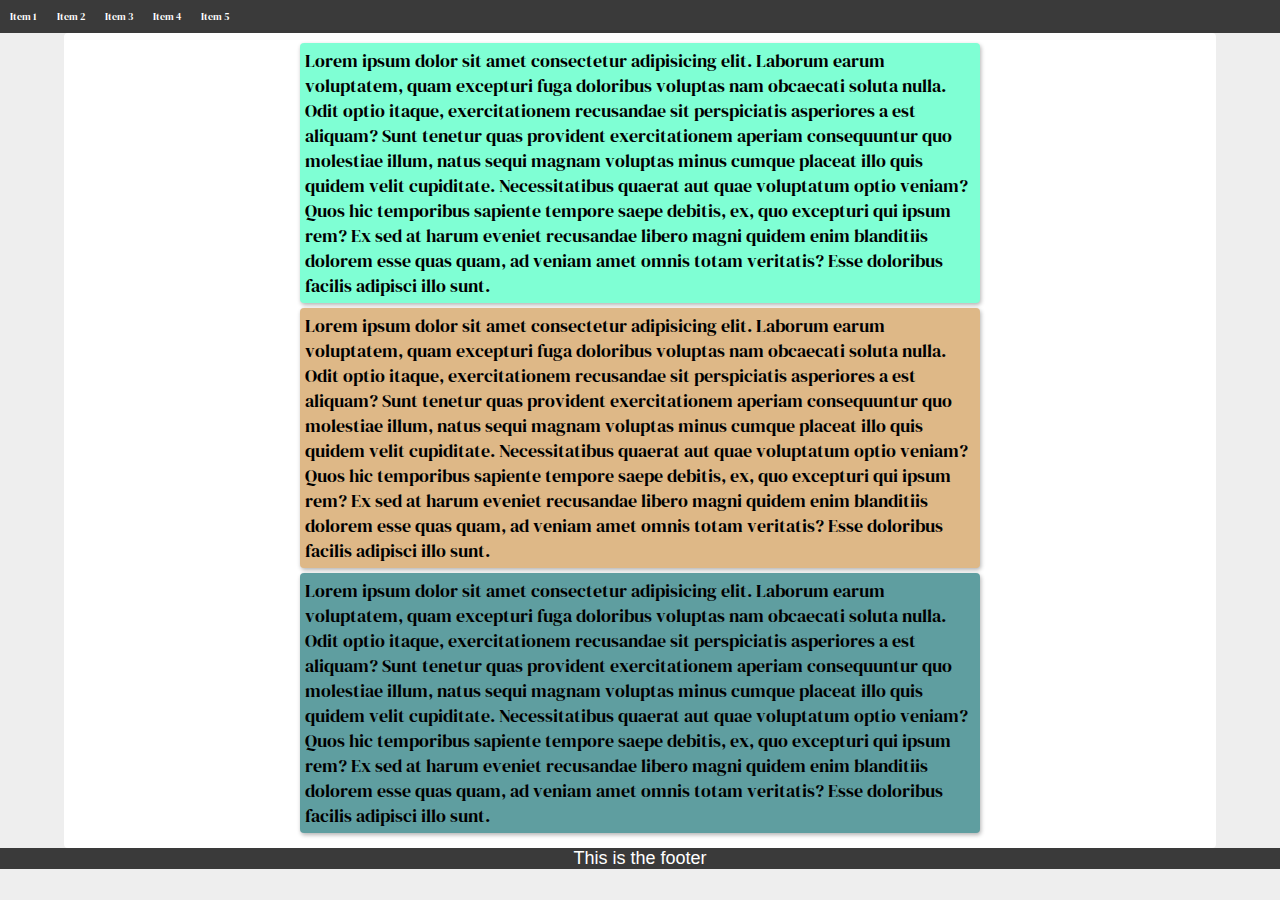
<file: html-css/htmlBasicStructure/index.html>
<!DOCTYPE html>
<html lang="en">
<head>
    <meta charset="UTF-8">
    <meta name="viewport" content="width=device-width, initial-scale=1.0">
    <link rel="stylesheet" href="styles.css" type="text/css">
    <link rel="preconnect" href="https://fonts.googleapis.com">
    <link rel="preconnect" href="https://fonts.gstatic.com" crossorigin>
    <link href="https://fonts.googleapis.com/css2?family=DM+Serif+Display:ital@0;1&display=swap" rel="stylesheet">
    <title>Document</title>
</head>
<body>
    <header>
        <nav class="navbar">
            <ul>
                <li class="items"><a href="#">Item 1</a></li>
                <li class="items"><a href="#">Item 2</a></li>
                <li class="items"><a href="#">Item 3</a></li>
                <li class="items"><a href="#">Item 4</a></li>
                <li class="items"><a href="#">Item 5</a></li>
            </ul>
        </nav>
    </header>
    <main>
        <section class="section">
            <p class="first-p">
                Lorem ipsum dolor sit amet consectetur adipisicing elit. Laborum earum voluptatem, quam excepturi fuga doloribus voluptas nam obcaecati soluta nulla. Odit optio itaque, exercitationem recusandae sit perspiciatis asperiores a est aliquam? Sunt tenetur quas provident exercitationem aperiam consequuntur quo molestiae illum, natus sequi magnam voluptas minus cumque placeat illo quis quidem velit cupiditate. Necessitatibus quaerat aut quae voluptatum optio veniam? Quos hic temporibus sapiente tempore saepe debitis, ex, quo excepturi qui ipsum rem? Ex sed at harum eveniet recusandae libero magni quidem enim blanditiis dolorem esse quas quam, ad veniam amet omnis totam veritatis? Esse doloribus facilis adipisci illo sunt.
            </p>
            <p class="second-p">
                Lorem ipsum dolor sit amet consectetur adipisicing elit. Laborum earum voluptatem, quam excepturi fuga doloribus voluptas nam obcaecati soluta nulla. Odit optio itaque, exercitationem recusandae sit perspiciatis asperiores a est aliquam? Sunt tenetur quas provident exercitationem aperiam consequuntur quo molestiae illum, natus sequi magnam voluptas minus cumque placeat illo quis quidem velit cupiditate. Necessitatibus quaerat aut quae voluptatum optio veniam? Quos hic temporibus sapiente tempore saepe debitis, ex, quo excepturi qui ipsum rem? Ex sed at harum eveniet recusandae libero magni quidem enim blanditiis dolorem esse quas quam, ad veniam amet omnis totam veritatis? Esse doloribus facilis adipisci illo sunt.
            </p>
            <p class="third-p">
                Lorem ipsum dolor sit amet consectetur adipisicing elit. Laborum earum voluptatem, quam excepturi fuga doloribus voluptas nam obcaecati soluta nulla. Odit optio itaque, exercitationem recusandae sit perspiciatis asperiores a est aliquam? Sunt tenetur quas provident exercitationem aperiam consequuntur quo molestiae illum, natus sequi magnam voluptas minus cumque placeat illo quis quidem velit cupiditate. Necessitatibus quaerat aut quae voluptatum optio veniam? Quos hic temporibus sapiente tempore saepe debitis, ex, quo excepturi qui ipsum rem? Ex sed at harum eveniet recusandae libero magni quidem enim blanditiis dolorem esse quas quam, ad veniam amet omnis totam veritatis? Esse doloribus facilis adipisci illo sunt.
            </p>
        </section>
    </main>
    <footer class="footer">This is the footer</footer>
</body>
</html>
</file>
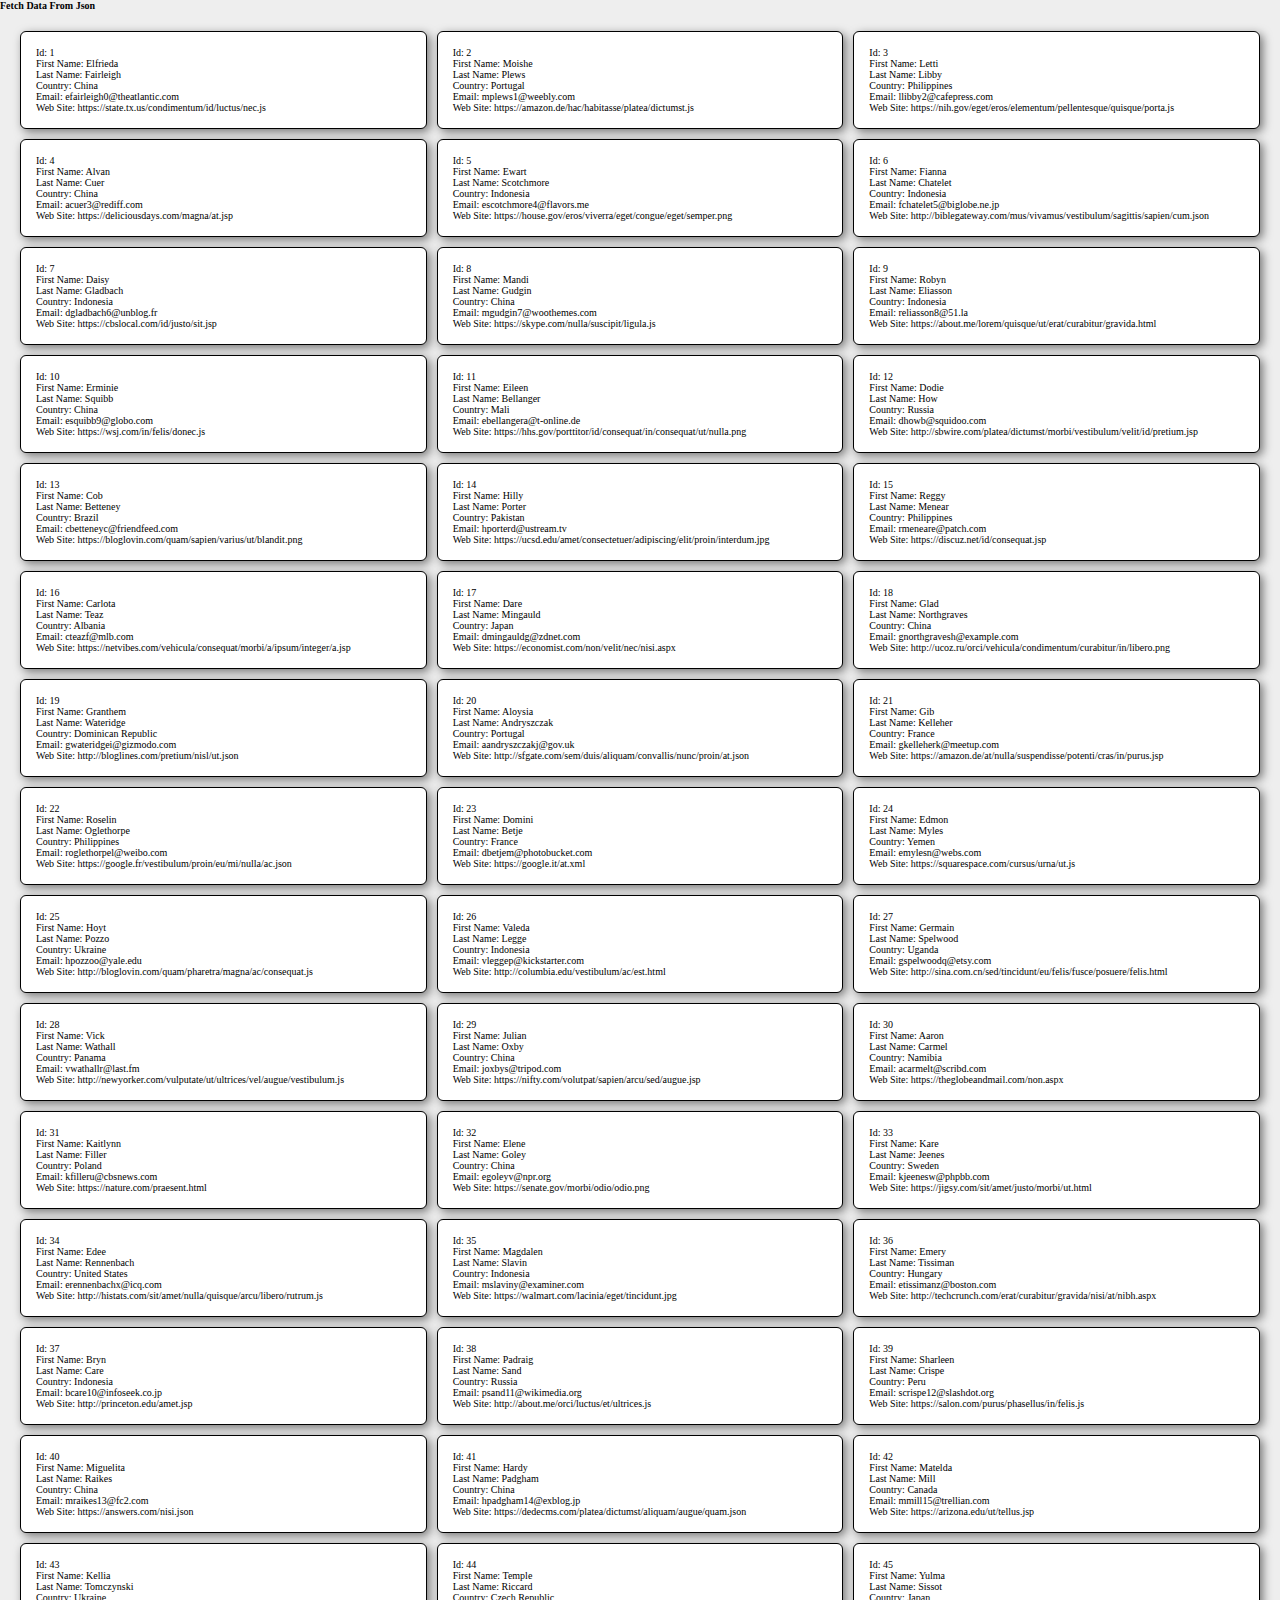
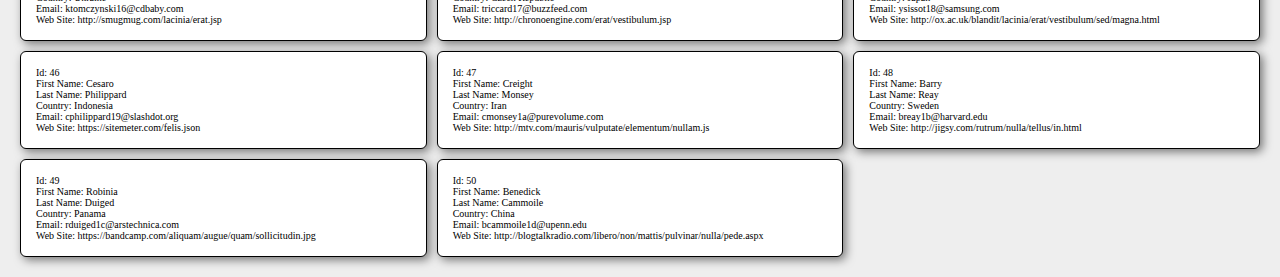
<file: JavaScript/5_fetch-json/index.html>
<!DOCTYPE html>
<head>
    <title>Fetch Data From Json</title>
    <link rel="stylesheet" type="text/css" href="styles.css">
</head>
<body>
    <h1>Fetch Data From Json</h1>
    <div class="users__display" id="users__display"></div>
    <script src="main.js"></script>
</body>
</html>
</file>
<file: html-css/htmlBasicStructure/styles.css>
*{
    margin: 0;
    padding: 0;
    font-size: 10px; /*now 1rem = 10px*/
    box-sizing: border-box;
    font-family: 'DM Serif Display', serif;
}

body{
    background-color: #eee;
}
.navbar{
    background-color: rgba(0, 0, 0, 0.756);
}
.navbar ul{
    list-style: none;
    display: flex;
    flex-flow: row wrap;
}
.items{
    margin: 1rem;
}
.items a{
    text-decoration: none;
    color: #fff;
}

.section{
    background-color: #fff;
    width: 90%;
    margin: auto;
    padding: 1rem;
    border-radius: 0.4rem;
}
.section p{
    font-size: 1.8rem;
    width: 60%;
    padding: 0.5rem;
    margin: 0 auto;
    margin-bottom: 0.5rem;
    border-radius: 0.4rem;
    box-shadow: 1px 2px 4px rgba(0, 0, 0, 0.3);
}
.first-p{
    background-color: aquamarine;
}
.second-p{
    background-color: burlywood;
}
.third-p{
    background-color: cadetblue;
}

.footer{
    font-size: 1.8rem;
    color: #fff;
    background-color: rgba(0, 0, 0, 0.756);
    text-align: center;
    font-family: sans-serif;
}
</file>
<file: JavaScript/5_fetch-json/styles.css>
*{
    margin: 0;
    padding: 0;
    font-size: 10px;
    box-sizing: border-box;
}
body{
    background-color: #eee;
}
.users__display{
    margin: 1rem;
    padding: 1rem;
    display: grid;
    grid-template-columns: repeat(auto-fit, minmax(40rem, 1fr));
    gap: 1rem;
}
.container{
    padding: 1.5rem;
    border: 1px solid black;
    box-shadow: 3px 3px 10px rgba(0, 0, 0, 0.5);
    border-radius: 0.6rem;
    background-color: #fff;
}
</file>
